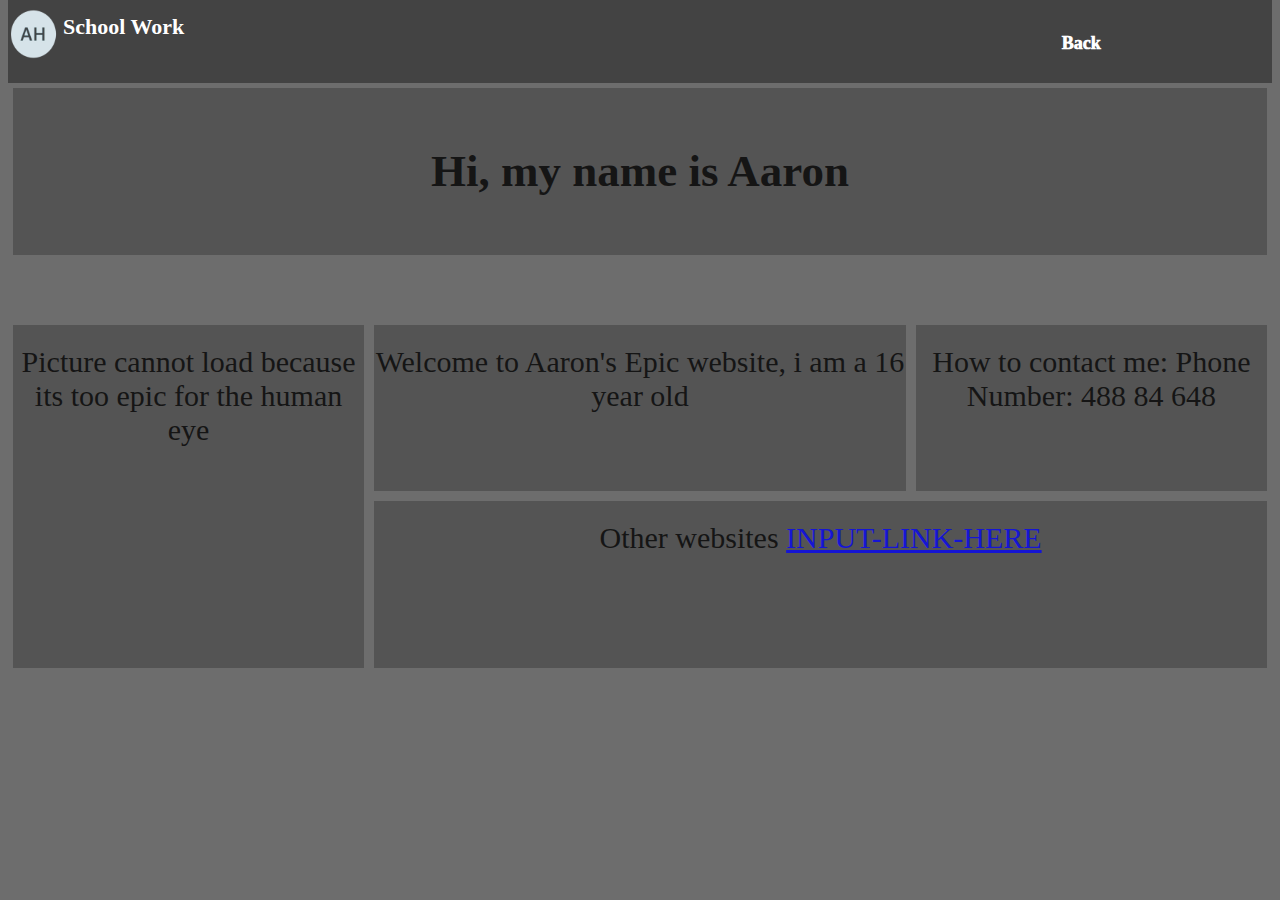
<file: html/Contact Me.html>
<!DOCTYPE html> 
<html> 
    <head>
        <meta charset="UTF=8">
        <title>My Work</title>
        <link rel="stylesheet" href="../css/CssWork.css">
        <link rel="icon" href="../img/output-onlinepngtools.png" type="image/icon type">

    </head>
    <body>
        <header>
            <div class="logo-container">
                <a href="../index.html"><img src="../img/output-onlinepngtools.png" width="50" height="50" alt="logo"/></a>
                <h3 class="logo">School Work</h3>
            </div>
            <nav>  
                <ul class="nav-links">
                    <li><a class="nav-link" href="../html/WorkStuff.html">Back</a></li>
                </ul>
            </nav>
        </header>

        <div class="grid-container">
            <div class="item1"><h2>Hi, my name is Aaron</h2></div>
            <div class="strek"></div>
            <div class="item2">Picture cannot load because its too epic for the human eye</div>
            <div class="item3">Welcome to Aaron's Epic website, i am a 16 year old </div>  
            <div class="item4">How to contact me:
                Phone Number: 488 84 648 </div>
            <div class="item5">Other websites <a href=" ">INPUT-LINK-HERE</a></div>
        </div>


    </body>

</html>
</file>
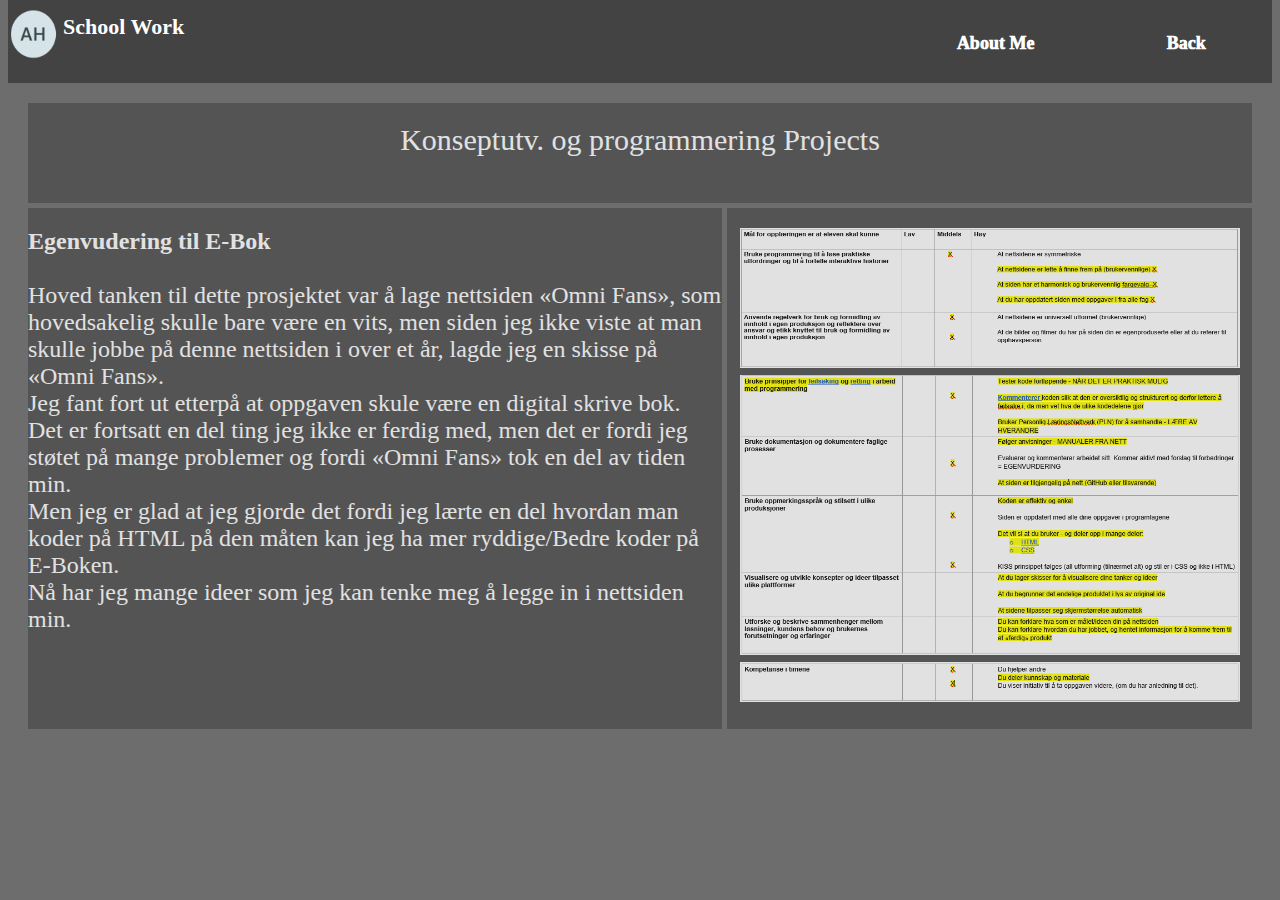
<file: html/Konseptutv. og Programmering.html>
<!DOCTYPE html> 
<html> 
    <head>
        <title>Konseptutv. og programmering</title> <!-- Titel på nettsiden -->
        <link rel="stylesheet" href="../css/Css K&P.css"> <!-- Hvilken "style" bruker denne HTML'en -->
        <link rel="icon" href="../img/output-onlinepngtools.png" type="image/icon type"> <!-- Icone til nettsiden -->


    </head>
    <body>
        <header>
            <div class="logo-container"> <!-- Inholdet til logo containeren -->
                <a href="../index.html"><img src="../img/output-onlinepngtools.png" width="50" height="50" alt="logo"/></a> <!-- logo til headeren -->
                <h3 class="logo">School Work</h3> <!-- Logo Skriften til headerenn -->
            </div>
            <nav>  
                <ul class="nav-links"> <!-- Linkene som har blit plassert på headeren -->
                    <li><a class="nav-link" href="../html/Contact Me.html ">About Me</a></li> <!-- Link som fører til "Contact Me" -->
                    <li><a class="nav-link" href="../html/WorkStuff.html">Back</a></li> <!-- Link som fører til "WorkStuff" (tilbake til den forige nettsiden) -->
                </ul>
            </nav>
        </header>
    
        <!-- Innholdet til de forskjellige grid klassene -->
        <div class="grid-container">
            <div class="item1"> Konseptutv. og programmering Projects </div>
            <div class="item2"> <b> Egenvudering til E-Bok </b> <br><br> Hoved tanken til dette prosjektet var å lage nettsiden «Omni Fans», som hovedsakelig skulle bare være en vits, men siden jeg ikke viste at man skulle jobbe på denne nettsiden i over et år, lagde jeg en skisse på «Omni Fans».<br> Jeg fant fort ut etterpå at oppgaven skule være en digital skrive bok.<br> Det er fortsatt en del ting jeg ikke er ferdig med, men det er fordi jeg støtet på mange problemer og fordi «Omni Fans» tok en del av tiden min.<br> Men jeg er glad at jeg gjorde det fordi jeg lærte en del hvordan man koder på HTML på den måten kan jeg ha mer ryddige/Bedre koder på E-Boken.<br> Nå har jeg mange ideer som jeg kan tenke meg å legge in i nettsiden min. </div>
            <div class="item3"> <img src="../img/Egen1.PNG" alt="Egen1" width="500" height="140">  <br> <img src="../img/Egen2.PNG" alt="Egen2" width="500" height="280"> <br> <img src="../img/Egen3.PNG" alt="Egen3" width="500" height="40"> </div>
    
    </body>

</html>
</file>
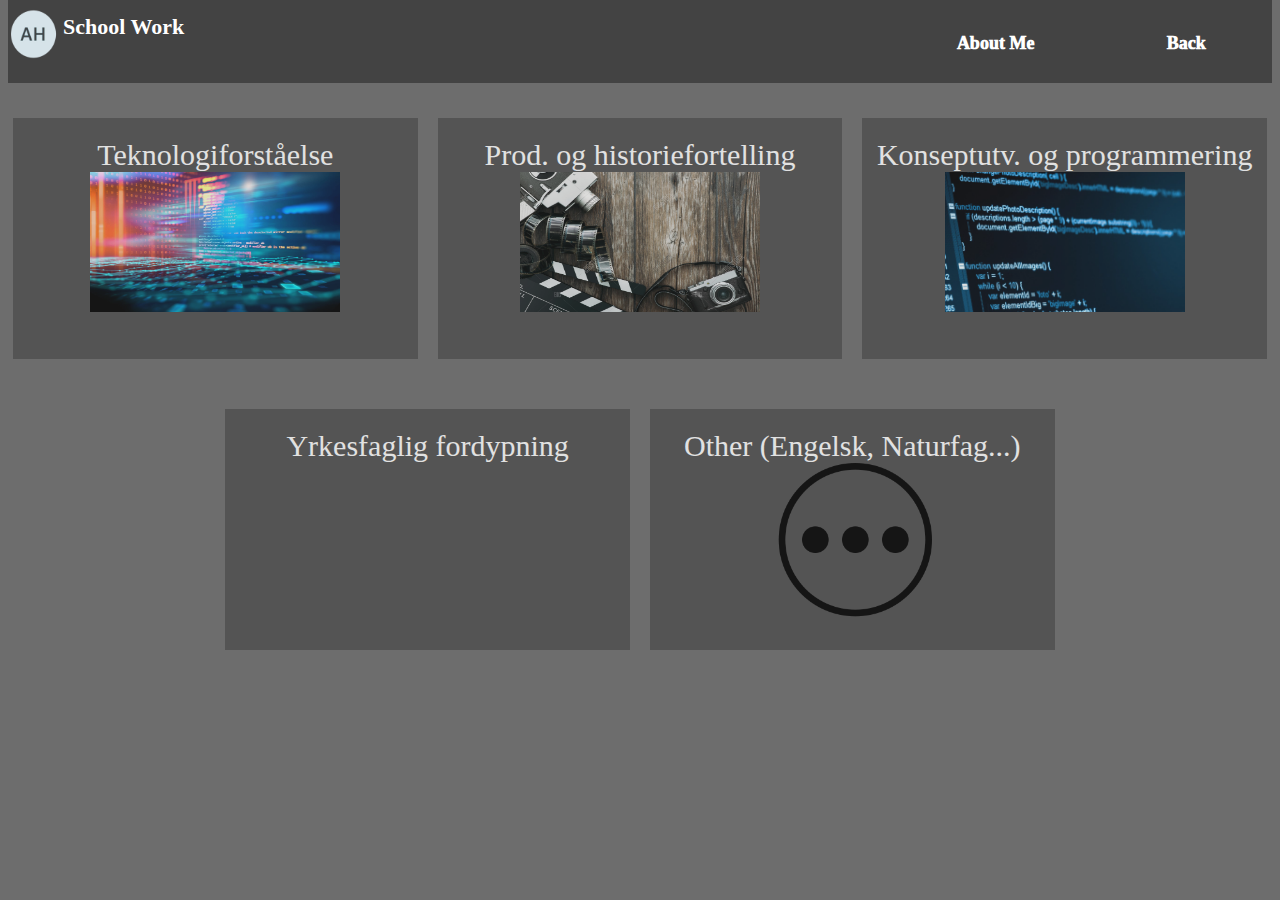
<file: html/WorkStuff.html>
<!DOCTYPE html> 
<html> 
    <head>
        <title>My Work</title> <!-- Titel på nettsiden -->
        <link rel="stylesheet" href="../css/Style.css"> <!-- Hvilken "style" bruker denne HTML'en -->
        <link rel="icon" href="../img/output-onlinepngtools.png" type="image/icon type"> <!-- Icone til nettsiden -->


    </head>
    <body>
        <header>
            <div class="logo-container"> <!-- Inholdet til logo containeren -->
                <a href="../index.html"><img src="../img/output-onlinepngtools.png" width="50" height="50" alt="logo"/></a> <!-- logo til headeren -->
                <h3 class="logo">School Work</h3> <!-- Logo Skriften til headerenn -->
            </div>
            <nav>  
                <ul class="nav-links"> <!-- Linkene som har blit plassert på headeren -->
                    <li><a class="nav-link" href="../html/Contact Me.html ">About Me</a></li> <!-- Link som fører til "Contact Me" -->
                    <li><a class="nav-link" href="../html/OmniWork.html">Back</a></li> <!-- Link som fører til "OmniWork" (tilbake til den forige nettsiden) -->
                </ul>
            </nav>
        </header>
    
            <!-- Innholdet til de forskjellige grid klassene -->
        <div class="grid-container">
            <div class="item1"> Teknologiforståelse <a href="Link"><img alt="Teknologiforståelse" src="../img/programming-coding.jpg" width="250" height="140"></a></div>  <!-- Innholdet til grid item 1 -->
            <div class="item2"> Prod. og historiefortelling <a href="Link"><img alt="Prod. og historiefortelling" src="../img/Media.jpg" width="240" height="140"></a></div> <!-- Innholdet til grid item 2 -->
            <div class="item3"> Konseptutv. og programmering <a href="../html/Konseptutv. og Programmering.html"><img alt="Konseptutv. og programmering" src="../img/Code.jpg" width="240" height="140"></a></div> <!-- Innholdet til grid item 3 -->
            <div class="item5"> Yrkesfaglig fordypning</div>  <!-- Innholdet til grid item 5 -->
            <div class="item6"> Other (Engelsk, Naturfag...) <a href="Link"><img alt="Other" src="../img/Oher.png" width="160" height="160"></a></div> <!-- Innholdet til grid item 6 -->
        </div>
        
    
    </body>

</html>
</file>
<file: css/CssWork.css>
body {
  background-color: rgb(109, 109, 109);
  font-size: 2rem;
}


header {
  display: flex;
  width: 100%;
  height: 10vh;
  margin: auto;
  margin-top: -15px;
  align-items: center;
  background-color: rgba(61, 61, 61, 0.877);
}

.logo-container,
.nav-links,
.cart {
  display: flex;
}

.logo-container {
  flex: 1;
}
.logo {
  font-weight: 1200;
  margin: 5px;
  color: rgb(255, 255, 255);
  font-size: 22px;
}
nav {
  flex: 0.5;
}
.nav-links {
  justify-content: space-around;
  list-style: none;
}
.nav-link {
  color: #ffffff;
  font-size: 18px;
  text-decoration: none;
  font-weight: 1000;
}

.item1 { grid-area: top;}
.strek { grid-area: strek; }  
.item2 { grid-area: menu; }
.item3 { grid-area: main; }
.item4 { grid-area: right; }
.item5 { grid-area: footer; }            

.grid-container {
  display: grid;
  grid-template-columns: 1fr 1fr 1fr 1fr 1fr 1fr 1fr;
  grid-template-rows: 1fr 50px 1fr 1fr;
  grid-template-areas:
    'top top top top top top top'
    'strek strek strek strek strek strek strek'
    'menu menu main main main right right'
    'menu menu footer footer footer footer footer';
  grid-gap: 10px;
  padding: 5px;
  border: black;
}

.grid-container > div {
  background-color: rgba(71, 71, 71, 0.8);
  text-align: center;
  padding: 20px 0;
  font-size: 30px;
  opacity: 0.8;
}

.grid-container > div.strek{
    background-color: inherit;
}

.dropbtn{
  background-color:rgb(109, 109, 109);
  color:rgb(255, 255, 255);
  padding:16px;
  font-size:36px ;
  border:none ;
  border-radius:10px;
  text-align: center;
}


.dropdown{
  position:relative;
  display: inline-block;
  text-align: center;
}


.dropdown-content{
  display: none;
  position: center;
  background-color:rgb(109, 109, 109);
  border-radius:10px ;

}

.dropdown-content a {
  color:rgb(255, 255, 255);
  padding: 12px 16px;
  text-decoration: none;
  display: block;
  text-align:center;
}

.dropdown-content a:hover {background-color:rgb(168, 168, 168) ;}

.dropdown:hover .dropdown-content{display: block; width: fit-content;}

.dropdown:hover .dropbtn {background-color:rgb(168, 168, 168) ;}
</file>
<file: css/Css K&P.css>
body {
    background-color: rgb(109, 109, 109);
    font-size: 2rem;
    color: white;
  }
  

  header {
    display: flex;
    width: 100%;
    height: 10vh;
    margin: auto;
    margin-top: -15px;
    align-items: center;
    background-color: rgba(61, 61, 61, 0.877);
}
 
.logo-container,
.nav-links,
.cart {
    display: flex;
}
 
.logo-container {
    flex: 1;
}
.logo {
    font-weight: 1200;
    margin: 5px;
    color: rgb(255, 255, 255);
    font-size: 22px;
}
nav {
    flex: 0.5;
}
.nav-links {
    justify-content: space-around;
    list-style: none;
}
.nav-link {
    color: #ffffff;
    font-size: 18px;
    text-decoration: none;
    font-weight: 1000;
}




.item1 { grid-area:title;}
.item2 { grid-area:Main;}
.item3 { grid-area:Picture;}     

.grid-container {
  display: grid;
  grid-template-columns: 1fr 1fr 1fr 1fr 1fr 350px;
  grid-template-rows: 100px 1fr 1fr;
  grid-template-areas:
    'title title title title title title'
    'Main Main Main Main Picture Picture'
    'Main Main Main Main Picture Picture ';
    
  grid-gap: 5px;
  padding: 20px;
}

.grid-container > div {
  background-color: rgba(71, 71, 71, 0.8);
  text-align: center;
  padding: 20px 0;
  font-size: 30px;
  opacity: 0.8;
}

.grid-container > div.item2{
    text-align: left;
    font-size:x-large;
}
</file>
<file: css/Style.css>
body {
    background-color: rgb(109, 109, 109);
    font-size: 2rem;
    color: white;
  }
  

  header {
    display: flex;
    width: 100%;
    height: 10vh;
    margin: auto;
    margin-top: -15px;
    align-items: center;
    background-color: rgba(61, 61, 61, 0.877);
}
 
.logo-container,
.nav-links,
.cart {
    display: flex;
}
 
.logo-container {
    flex: 1;
}
.logo {
    font-weight: 1200;
    margin: 5px;
    color: rgb(255, 255, 255);
    font-size: 22px;
}
nav {
    flex: 0.5;
}
.nav-links {
    justify-content: space-around;
    list-style: none;
}
.nav-link {
    color: #ffffff;
    font-size: 18px;
    text-decoration: none;
    font-weight: 1000;
}



.item1 { grid-area:Fag1;}
.item2 { grid-area:Fag2;}
.item3 { grid-area:Fag3;}   
.item4 { grid-area:strek1;}    
.item5 { grid-area:Fag4;}      
.item6 { grid-area:Other;}   
.item7 { grid-area:strek2;}  

.grid-container {
  display: grid;
  grid-template-columns: 1fr 1fr 1fr 1fr 1fr 1fr;
  grid-template-rows: 1fr 1fr;
  grid-template-areas:
    'Fag1 Fag1 Fag2 Fag2 Fag3 Fag3'
    'strek1 Fag4 Fag4 Other Other strek2';
    
  grid-gap: 20px;
  padding: 5px;
}

.grid-container > div {
  background-color: rgba(71, 71, 71, 0.8);
  text-align: center;
  padding: 20px 0;
  font-size: 30px;
  opacity: 0.8;
  margin-top: 30px;
}

.grid-container > div.item7{
    background-color: inherit;
}

.grid-container > div.item4{
  background-color: inherit;
}
</file>
